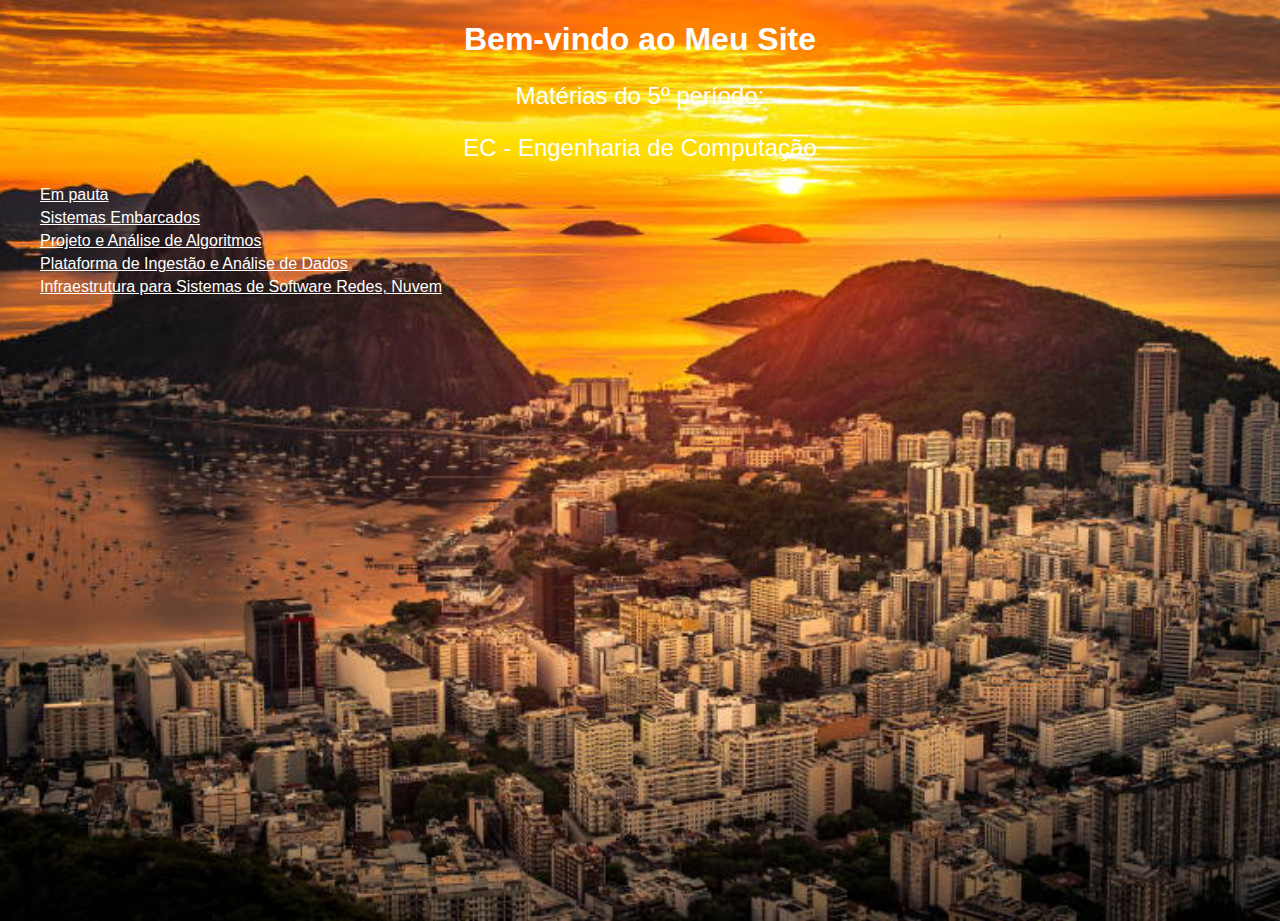
<file: index.html>
<!DOCTYPE html>
<html lang="pt-BR">
<head>
    <meta charset="UTF-8">
    <meta name="viewport" content="width=device-width, initial-scale=1.0">
    <title>Minha Página Inicial</title>
    <link rel="stylesheet" href="estilos.css">
    <style>
        body {
            margin: 0;
            height: 100vh;
            background-image: url('img/rj.jpg');
            background-size: cover;
            background-repeat: no-repeat;
            background-position: center center;
        }
    </style>
</head>
<body>
    <h1>Bem-vindo ao Meu Site</h1>
    <p>Matérias do 5º período:</p>
    <p>EC - Engenharia de Computação</p>
    <ul>
        <li><a href="objetivo.html">Em pauta</a></li>
        <li><a href="SistemasEmbarcados.html">Sistemas Embarcados</a></li>
        <li><a href="ProjAA.html">Projeto e Análise de Algoritmos</a></li>
        <li><a href="PlatIAD.html">Plataforma de Ingestão e Análise de Dados</a></li>
        <li><a href="InfraSSRN.html">Infraestrutura para Sistemas de Software Redes, Nuvem</a></li>
        
    </ul>
</body>
</html>
</file>
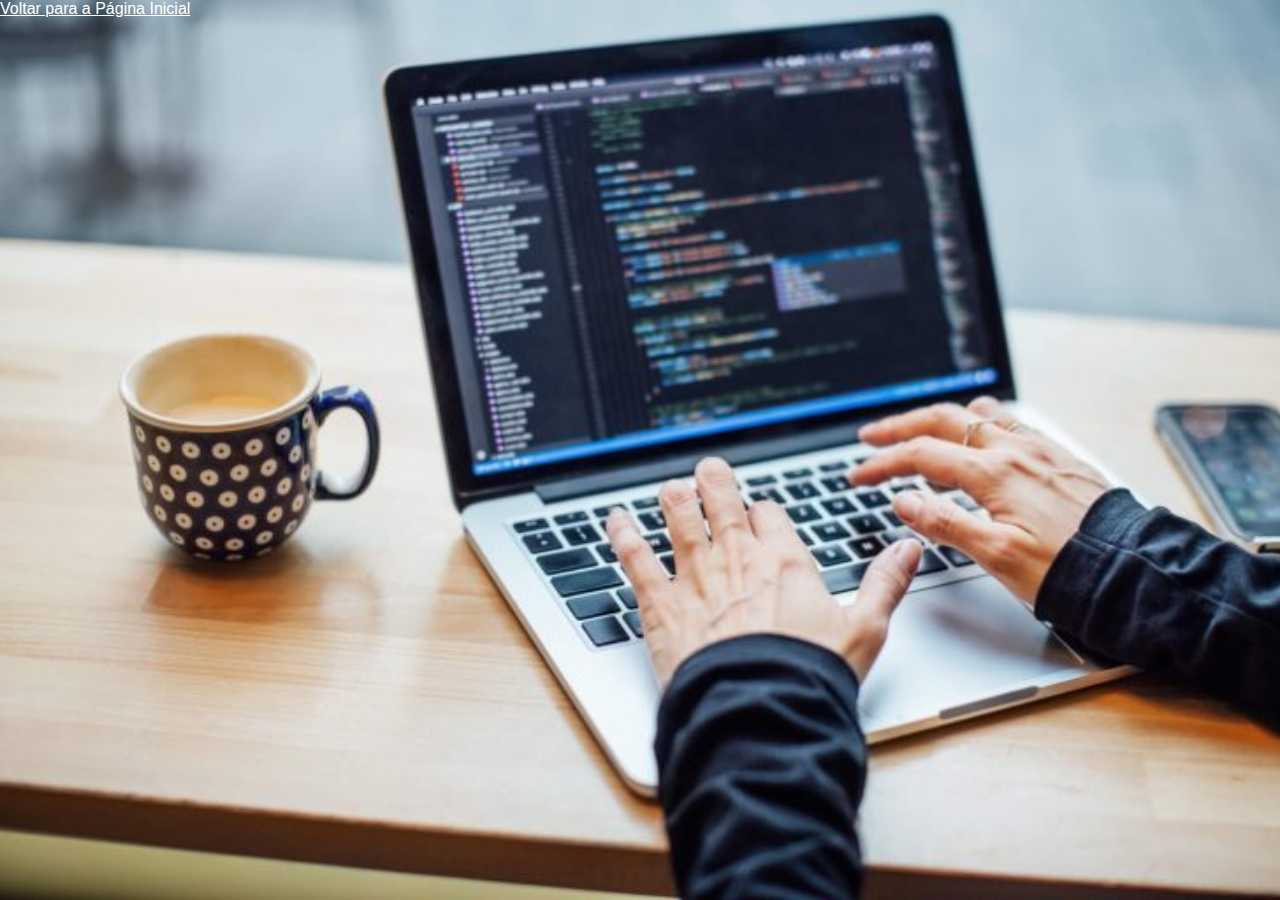
<file: inicio.html>
<!DOCTYPE html>
<html lang="pt-BR">
<head>
    <meta charset="UTF-8">
    <meta name="viewport" content="width=device-width, initial-scale=1.0">
    <title>Vídeo do YouTube</title>
    <link rel="stylesheet" href="estilos.css">
    <script>
        function abrirVideo() {
            var url = "https://www.youtube.com/embed/tcLLTsP3wlo?autoplay=1&fs=1";
            var largura = screen.width;
            var altura = screen.height;
            var novaJanela = window.open(url, "_blank", `width=${largura},height=${altura},noopener,noreferrer`);
            novaJanela.focus();
            novaJanela.onunload = function() {
                document.body.style.backgroundImage = "url('img/inicio.jpg')";
            };
        }
        window.onload = abrirVideo;
    </script>
    <style>
        body {
            margin: 0;
            height: 100vh;
            background-image: url('img/inicio.jpg');
            background-size: cover;
            background-repeat: no-repeat;
            background-position: center center;
        }
    </style>
</head>
<body>
    <a href="index.html">Voltar para a Página Inicial</a>
</body>
</html>
</file>
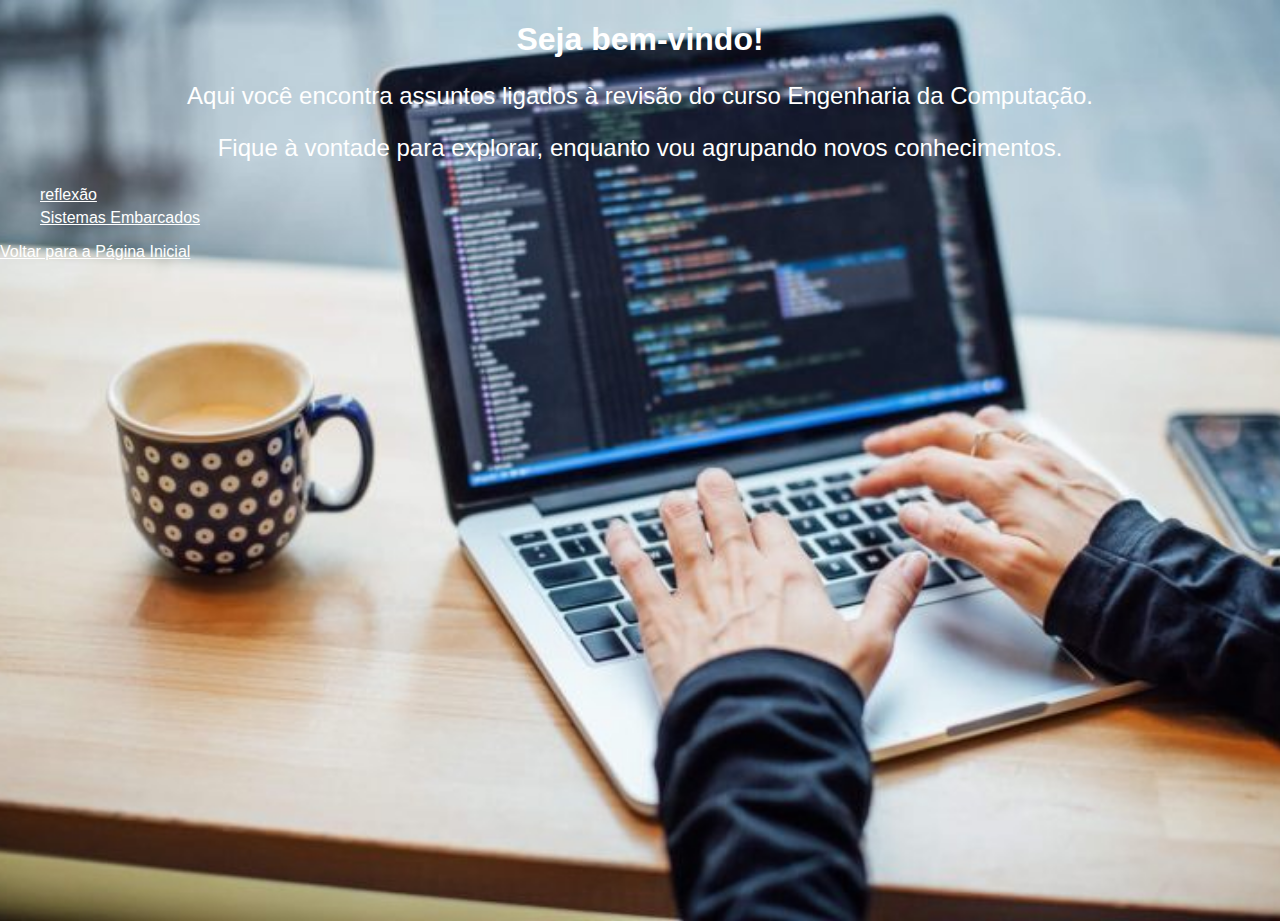
<file: objetivo.html>
<!DOCTYPE html>
<html lang="pt-BR">
<head>
    <meta charset="UTF-8">
    <meta name="viewport" content="width=device-width, initial-scale=1.0">
    <title>Minha Página Inicial</title>
    <link rel="stylesheet" href="estilos.css">
    <style>
        body {
            margin: 0;
            height: 100vh;
            background-image: url('img/inicio.jpg');
            background-size: cover;
            background-repeat: no-repeat;
            background-position: center center;
        }
    </style>
</head>
<body>
    <h1>Seja bem-vindo!</h1>
    <p>Aqui você encontra assuntos ligados à revisão do curso Engenharia da Computação.</p>
    <p>Fique à vontade para explorar, enquanto vou agrupando novos conhecimentos.</p> 
    <ul>
        <li><a href="inicio.html">reflexão</a></li>
        <li><a href="SistemasEmbarcados.html">Sistemas Embarcados</a></li>
    </ul>
    <a href="index.html">Voltar para a Página Inicial</a>  
</body>
</html>
</file>
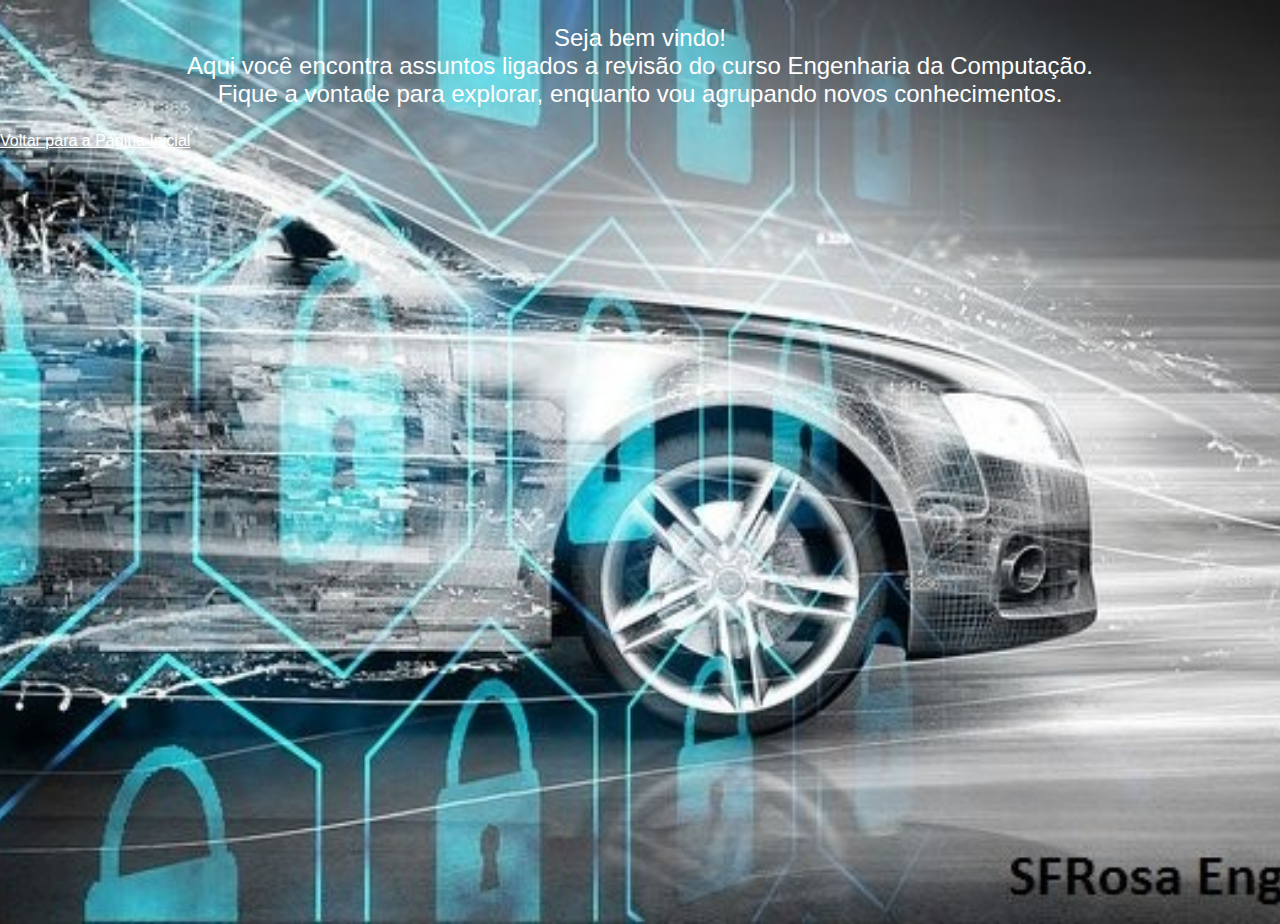
<file: README.html>
<!DOCTYPE html>
<html lang="pt-BR">
<head>
    <meta charset="UTF-8">
    <meta name="viewport" content="width=device-width, initial-scale=1.0">
    <title>Engenharia da Computação</title>
        <link rel="stylesheet" type="text/css" href="estilos.css">
 <style>
        body {
            margin: 0;
            height: 100vh;
            background-image: url('img/carro.jpg');
            background-size: cover;
            background-repeat: no-repeat;
            background-position: center center;
        }
    </style>   
</head>
<body>
    <p>Seja bem vindo!<br>
    Aqui você encontra assuntos ligados a revisão do curso Engenharia da Computação.<br>
    Fique a vontade para explorar, enquanto vou agrupando novos conhecimentos.</p>
    <a href="index.html">Voltar para a Página Inicial</a>
</body>
</html>
</file>
<file: estilos.css>
body {
    background-color: #add8e6; /* Azul claro */
    font-family: Arial, sans-serif;
    margin: 0;
    height: 100vh;
    background-image: url('img/carro.jpg');
    background-size: cover;
    background-repeat: no-repeat;
    background-position: center center;
}

h1 {
    color: #FFFFFF;
    text-align: center; /* Centraliza o texto */
}

p {
    color: #FFFFFF;
    text-align: center; /* Centraliza o texto */
    font-size: 1.5em; /* Aumenta a fonte em 1.5x */
}

ul {
    list-style-type: none;
}

li {
    margin: 5px 0;
}

iframe {
    border: none;
}

/* Adiciona cor clara aos links */
a {
    color: #FFFFFF; /* Cor branca */
    transform: scale(2); /* Aumenta o tamanho dos links em 1x */
}

/* Redimensiona as imagens para ficarem proporcionais ao texto */
img {
    max-width: 60%;
    height: auto;
}

/* Define um tamanho máximo específico para a imagem do microcontrolador */
.microcontrolador {
    max-width: 60%; /* Ajustado para 60% */
    height: auto;
    display: block;
    margin-left: auto;
    margin-right: auto;
}
</file>
